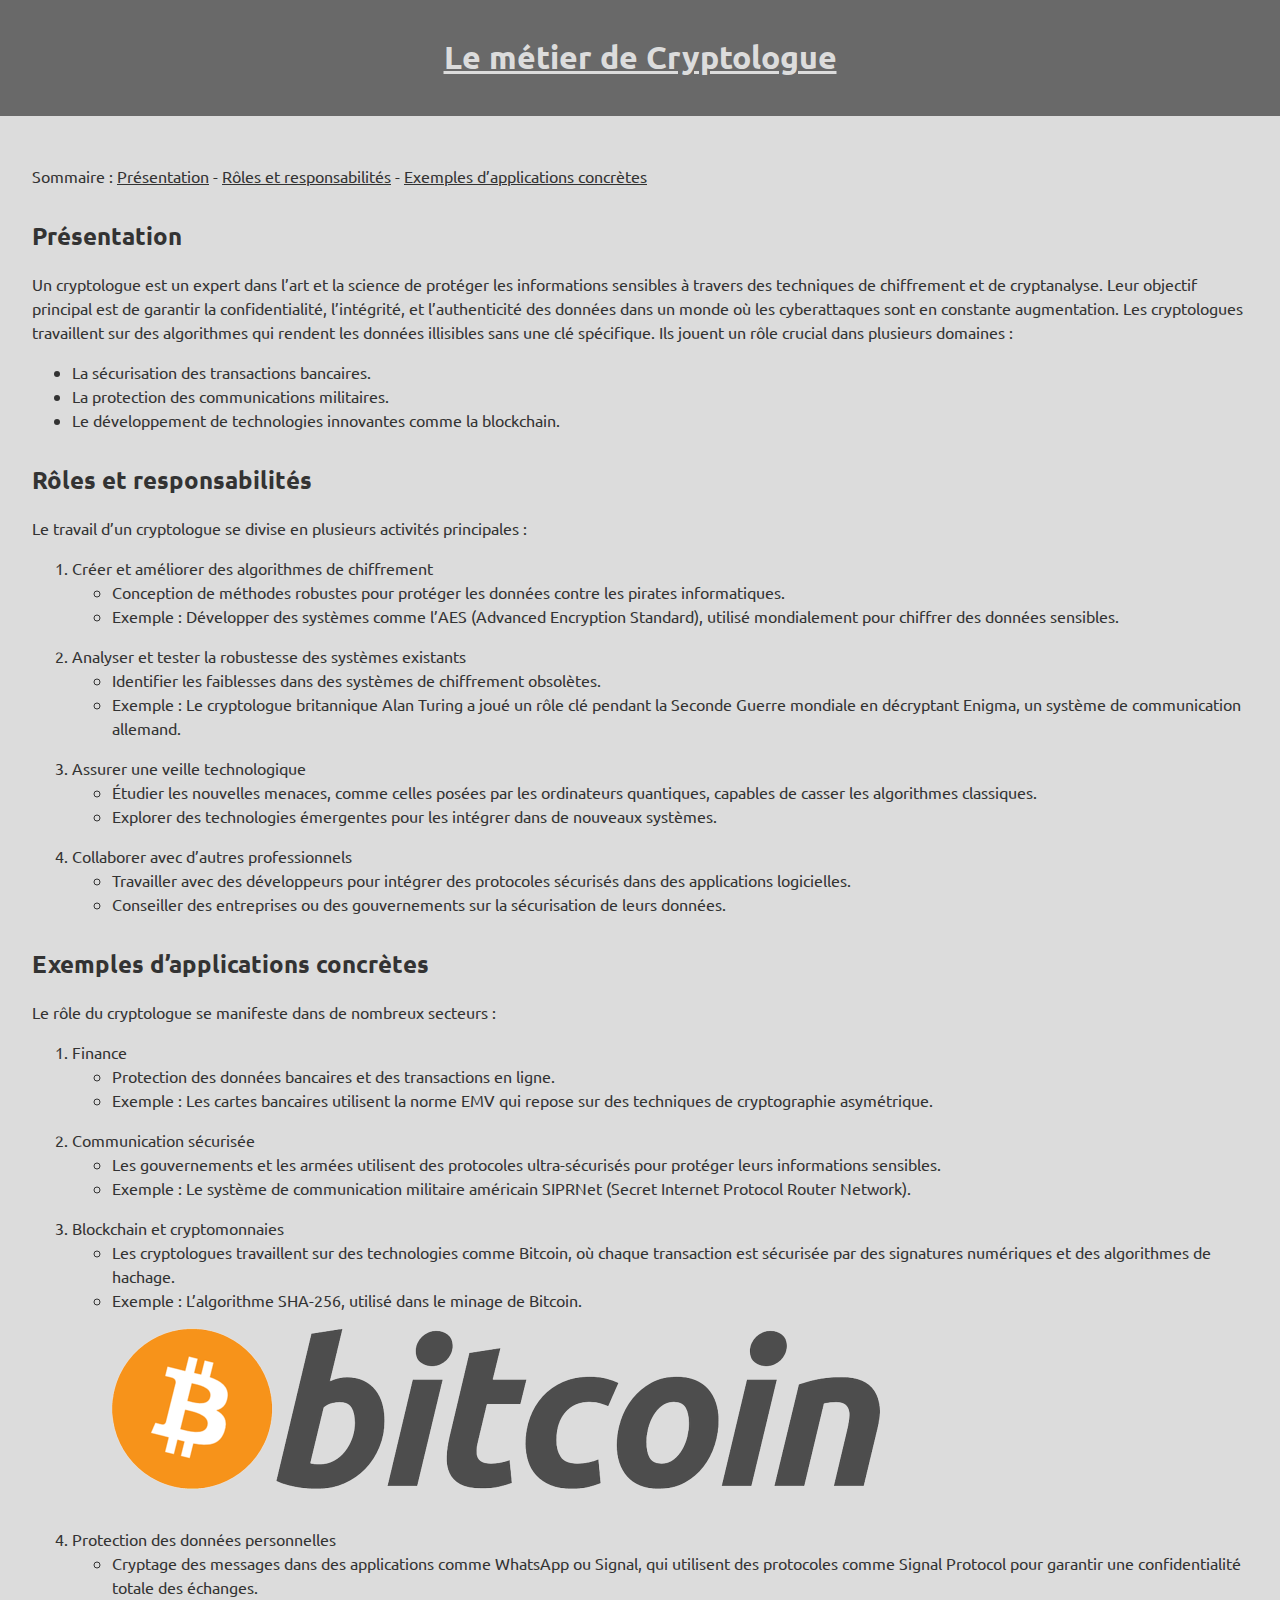
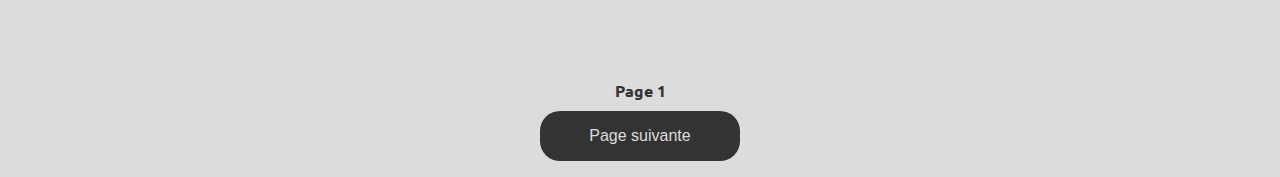
<file: index.html>
<!DOCTYPE html>
<html lang="fr">
<head>
    <meta charset="UTF-8">
    <meta content="width=device-width, initial-scale=1.0" name="viewport">
    <title>Le métier de Cryptologue</title>
    <link href="light-favicon.png" media="(prefers-color-scheme: light)" rel="icon" type="image/png"/>
    <link href="dark-favicon.png" media="(prefers-color-scheme: dark)" rel="icon" type="image/png"/>
    <link href="style.css" rel="stylesheet"/>
</head>
<body>
<header>
    <h1><a class="header-link" href="">Le métier de Cryptologue</a></h1>
</header>
<main>
    <section>
        <p>Sommaire : <a href="#presentation">Présentation</a> - <a href="#roles">Rôles et
            responsabilités</a> - <a
                href="#applications">Exemples d’applications concrètes</a></p>
    </section>
    <section>
        <h2 id="presentation">Présentation</h2>
        <p>Un cryptologue est un expert dans l’art et la science de protéger les informations sensibles à travers des
            techniques de chiffrement et de cryptanalyse. Leur objectif principal est de garantir la confidentialité,
            l’intégrité, et l’authenticité des données dans un monde où les cyberattaques sont en constante
            augmentation. Les cryptologues travaillent sur des algorithmes qui rendent les données illisibles sans une
            clé spécifique. Ils jouent un rôle crucial dans plusieurs domaines :</p>
        <ul>
            <li>La sécurisation des transactions bancaires.</li>
            <li>La protection des communications militaires.</li>
            <li>Le développement de technologies innovantes comme la blockchain.</li>
        </ul>
    </section>
    <section>
        <h2 id="roles">Rôles et responsabilités</h2>
        <p>Le travail d’un cryptologue se divise en plusieurs activités principales :</p>
        <ol>
            <li>
                Créer et améliorer des algorithmes de chiffrement
                <ul>
                    <li>Conception de méthodes robustes pour protéger les données contre les pirates informatiques.</li>
                    <li>Exemple : Développer des systèmes comme l’AES (Advanced Encryption Standard), utilisé
                        mondialement pour chiffrer des données sensibles.
                    </li>
                </ul>
            </li>
            <li>
                Analyser et tester la robustesse des systèmes existants
                <ul>
                    <li>Identifier les faiblesses dans des systèmes de chiffrement obsolètes.</li>
                    <li>Exemple : Le cryptologue britannique Alan Turing a joué un rôle clé pendant la Seconde Guerre
                        mondiale en décryptant Enigma, un système de communication allemand.
                    </li>
                </ul>
            </li>
            <li>
                Assurer une veille technologique
                <ul>
                    <li>Étudier les nouvelles menaces, comme celles posées par les ordinateurs quantiques, capables de
                        casser les algorithmes classiques.
                    </li>
                    <li>Explorer des technologies émergentes pour les intégrer dans de nouveaux systèmes.</li>
                </ul>
            </li>
            <li>
                Collaborer avec d’autres professionnels
                <ul>
                    <li>Travailler avec des développeurs pour intégrer des protocoles sécurisés dans des applications
                        logicielles.
                    </li>
                    <li>Conseiller des entreprises ou des gouvernements sur la sécurisation de leurs données.</li>
                </ul>
            </li>
        </ol>
    </section>
    <section>
        <h2 id="applications">Exemples d’applications concrètes</h2>
        <p>Le rôle du cryptologue se manifeste dans de nombreux secteurs :</p>
        <ol>
            <li>
                Finance
                <ul>
                    <li>Protection des données bancaires et des transactions en ligne.</li>
                    <li>Exemple : Les cartes bancaires utilisent la norme EMV qui repose sur des techniques de
                        cryptographie asymétrique.
                    </li>
                </ul>
            </li>
            <li>
                Communication sécurisée
                <ul>
                    <li>Les gouvernements et les armées utilisent des protocoles ultra-sécurisés pour protéger leurs
                        informations sensibles.
                    </li>
                    <li>Exemple : Le système de communication militaire américain SIPRNet (Secret Internet Protocol
                        Router
                        Network).
                    </li>
                </ul>
            </li>
            <li>
                Blockchain et cryptomonnaies
                <ul>
                    <li>Les cryptologues travaillent sur des technologies comme Bitcoin, où chaque transaction est
                        sécurisée par des signatures numériques et des algorithmes de hachage.
                    </li>
                    <li>Exemple : L’algorithme SHA-256, utilisé dans le minage de Bitcoin.</li>
                    <a href="https://bitcoin.org" target="_blank"><img alt="Image du logo de Bitcoin"
                                                                       src="images/bitcoin.png"></a>
                </ul>
            </li>
            <li>
                Protection des données personnelles
                <ul>
                    <li>Cryptage des messages dans des applications comme WhatsApp ou Signal, qui utilisent des
                        protocoles comme Signal Protocol pour garantir une confidentialité totale des échanges.
                    </li>
                </ul>
        </ol>
    </section>
</main>
<footer>
    <p>Page 1</p>
    <button class="next-page" onclick="location.href='page2.html'">Page suivante</button>
</footer>
</body>
</html>
</file>
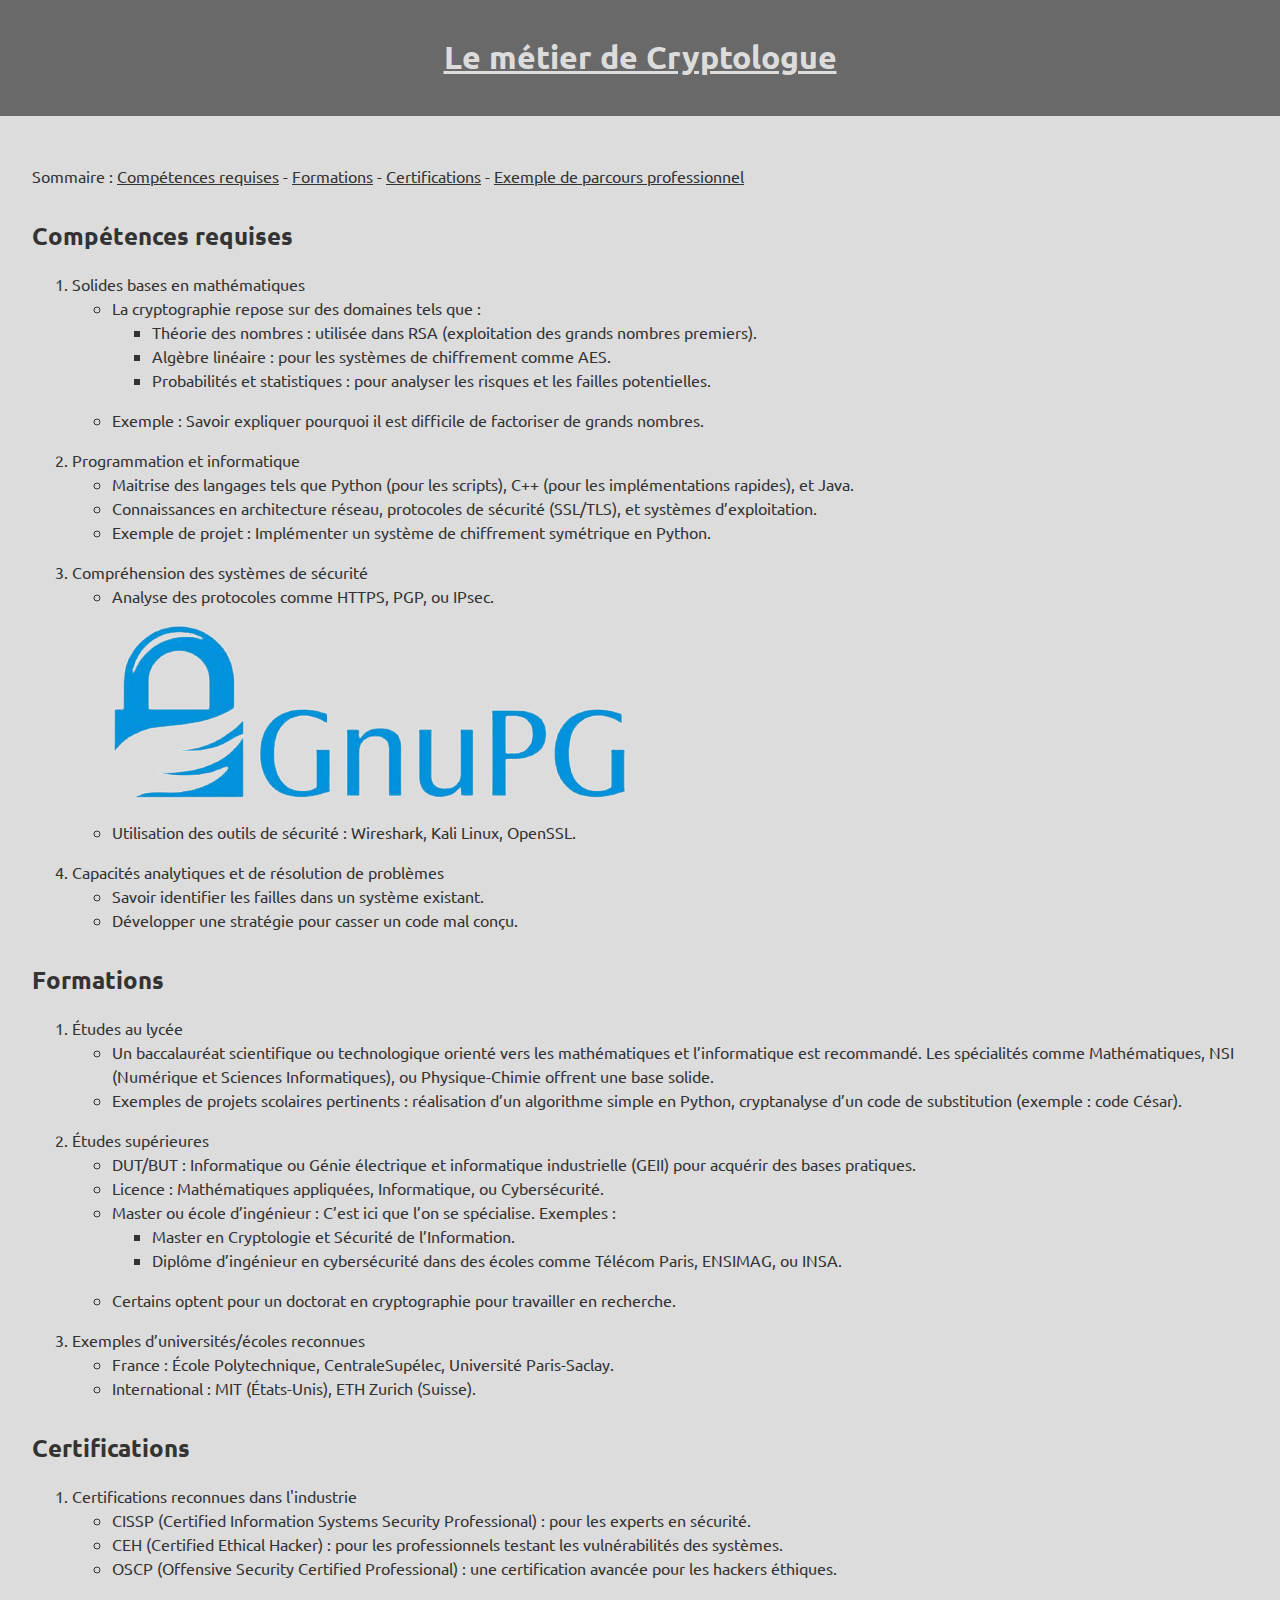
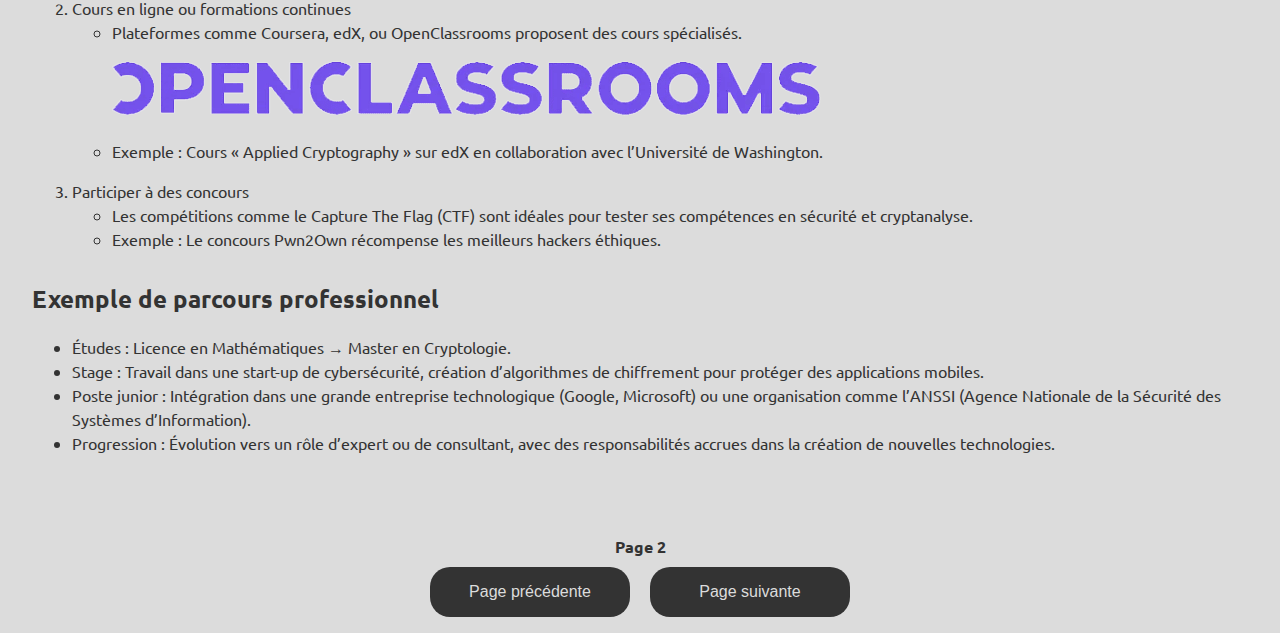
<file: page2.html>
<!DOCTYPE html>
<html lang="fr">
<head>
    <meta charset="UTF-8">
    <meta content="width=device-width, initial-scale=1.0" name="viewport">
    <title>Le métier de Cryptologue</title>
    <link href="light-favicon.png" media="(prefers-color-scheme: light)" rel="icon" type="image/png"/>
    <link href="dark-favicon.png" media="(prefers-color-scheme: dark)" rel="icon" type="image/png"/>
    <link href="style.css" rel="stylesheet"/>
</head>
<body>
<header>
    <h1><a class="header-link" href="">Le métier de Cryptologue</a></h1>
</header>
<main>
    <section>
        <p>Sommaire : <a href="#competences">Compétences requises</a> - <a href="#formations">Formations</a> - <a
                href="#certifications">Certifications</a> - <a href="#parcours">Exemple de parcours
            professionnel</a></p>
    </section>
    <section>
        <h2 id="competences">Compétences requises</h2>
        <ol>
            <li>
                Solides bases en mathématiques
                <ul>
                    <li>
                        La cryptographie repose sur des domaines tels que :
                        <ul>
                            <li>Théorie des nombres : utilisée dans RSA (exploitation des grands nombres premiers).</li>
                            <li>Algèbre linéaire : pour les systèmes de chiffrement comme AES.</li>
                            <li>Probabilités et statistiques : pour analyser les risques et les failles potentielles.
                            </li>
                        </ul>
                    </li>
                    <li>Exemple : Savoir expliquer pourquoi il est difficile de factoriser de grands nombres.</li>
                </ul>
            </li>
            <li>
                Programmation et informatique
                <ul>
                    <li>Maitrise des langages tels que Python (pour les scripts), C++ (pour les implémentations
                        rapides), et Java.
                    </li>
                    <li>Connaissances en architecture réseau, protocoles de sécurité (SSL/TLS), et systèmes
                        d’exploitation.
                    </li>
                    <li>
                        Exemple de projet : Implémenter un système de chiffrement symétrique en Python.
                    </li>
                </ul>
            </li>
            <li>
                Compréhension des systèmes de sécurité
                <ul>
                    <li>Analyse des protocoles comme HTTPS, PGP, ou IPsec.</li>
                    <a href="https://gnupg.org" target="_blank"><img alt="Image du logo de GnuPG"
                                                                     src="images/gnupg.png"></a>
                    <li>Utilisation des outils de sécurité : Wireshark, Kali Linux, OpenSSL.</li>
                </ul>
            </li>
            <li>
                Capacités analytiques et de résolution de problèmes
                <ul>
                    <li>Savoir identifier les failles dans un système existant.</li>
                    <li>Développer une stratégie pour casser un code mal conçu.</li>
                </ul>
            </li>
        </ol>
    </section>
    <section>
        <h2 id="formations">Formations</h2>
        <ol>
            <li>
                Études au lycée
                <ul>
                    <li>Un baccalauréat scientifique ou technologique orienté vers les mathématiques et l’informatique
                        est recommandé. Les spécialités comme Mathématiques, NSI (Numérique et Sciences Informatiques),
                        ou Physique-Chimie offrent une base solide.
                    </li>
                    <li>Exemples de projets scolaires pertinents : réalisation d’un algorithme simple en Python,
                        cryptanalyse d’un code de substitution (exemple : code César).
                    </li>
                </ul>
            </li>
            <li>
                Études supérieures
                <ul>
                    <li>DUT/BUT : Informatique ou Génie électrique et informatique industrielle (GEII) pour acquérir des
                        bases pratiques.
                    </li>
                    <li>Licence : Mathématiques appliquées, Informatique, ou Cybersécurité.</li>
                    <li>Master ou école d’ingénieur : C’est ici que l’on se spécialise. Exemples :
                        <ul>
                            <li>Master en Cryptologie et Sécurité de l’Information.</li>
                            <li>Diplôme d’ingénieur en cybersécurité dans des écoles comme Télécom Paris, ENSIMAG, ou
                                INSA.
                            </li>
                        </ul>
                    </li>
                    <li>Certains optent pour un doctorat en cryptographie pour travailler en recherche.</li>
                </ul>
            </li>
            <li>
                Exemples d’universités/écoles reconnues
                <ul>
                    <li>France : École Polytechnique, CentraleSupélec, Université Paris-Saclay.</li>
                    <li>International : MIT (États-Unis), ETH Zurich (Suisse).</li>
                </ul>
            </li>
        </ol>
    </section>
    <section>
        <h2 id="certifications">Certifications</h2>
        <ol>
            <li>
                Certifications reconnues dans l'industrie
                <ul>
                    <li>CISSP (Certified Information Systems Security Professional) : pour les experts en sécurité.</li>
                    <li>CEH (Certified Ethical Hacker) : pour les professionnels testant les vulnérabilités des
                        systèmes.
                    </li>
                    <li>OSCP (Offensive Security Certified Professional) : une certification avancée pour les hackers
                        éthiques.
                    </li>
                </ul>
            </li>
            <li>
                Cours en ligne ou formations continues
                <ul>
                    <li>Plateformes comme Coursera, edX, ou OpenClassrooms proposent des cours spécialisés.</li>
                    <a href="https://openclassrooms.com" target="_blank"><img alt="Image du logo de Openclassrooms"
                                                                              src="images/openclassrooms.png"></a>
                    <li>Exemple : Cours « Applied Cryptography » sur edX en collaboration avec l’Université de
                        Washington.
                    </li>
                </ul>
            </li>
            <li>
                Participer à des concours
                <ul>
                    <li>Les compétitions comme le Capture The Flag (CTF) sont idéales pour tester ses compétences en
                        sécurité et cryptanalyse.
                    </li>
                    <li>Exemple : Le concours Pwn2Own récompense les meilleurs hackers éthiques.</li>
                </ul>
            </li>
        </ol>
    </section>
    <section>
        <h2 id="parcours">Exemple de parcours professionnel</h2>
        <ul>
            <li>Études : Licence en Mathématiques → Master en Cryptologie.</li>
            <li>Stage : Travail dans une start-up de cybersécurité, création d’algorithmes de chiffrement pour protéger
                des applications mobiles.
            </li>
            <li>Poste junior : Intégration dans une grande entreprise technologique (Google, Microsoft) ou une
                organisation comme l’ANSSI (Agence Nationale de la Sécurité des Systèmes d’Information).
            </li>
            <li>Progression : Évolution vers un rôle d’expert ou de consultant, avec des responsabilités accrues dans la
                création de nouvelles technologies.
            </li>
        </ul>
    </section>
</main>
<footer>
    <p>Page 2</p>
    <button class="prev-page" onclick="location.href='index.html'">Page précédente</button>
    <button class="next-page" onclick="location.href='page3.html'">Page suivante</button>
</footer>
</body>
</html>
</file>
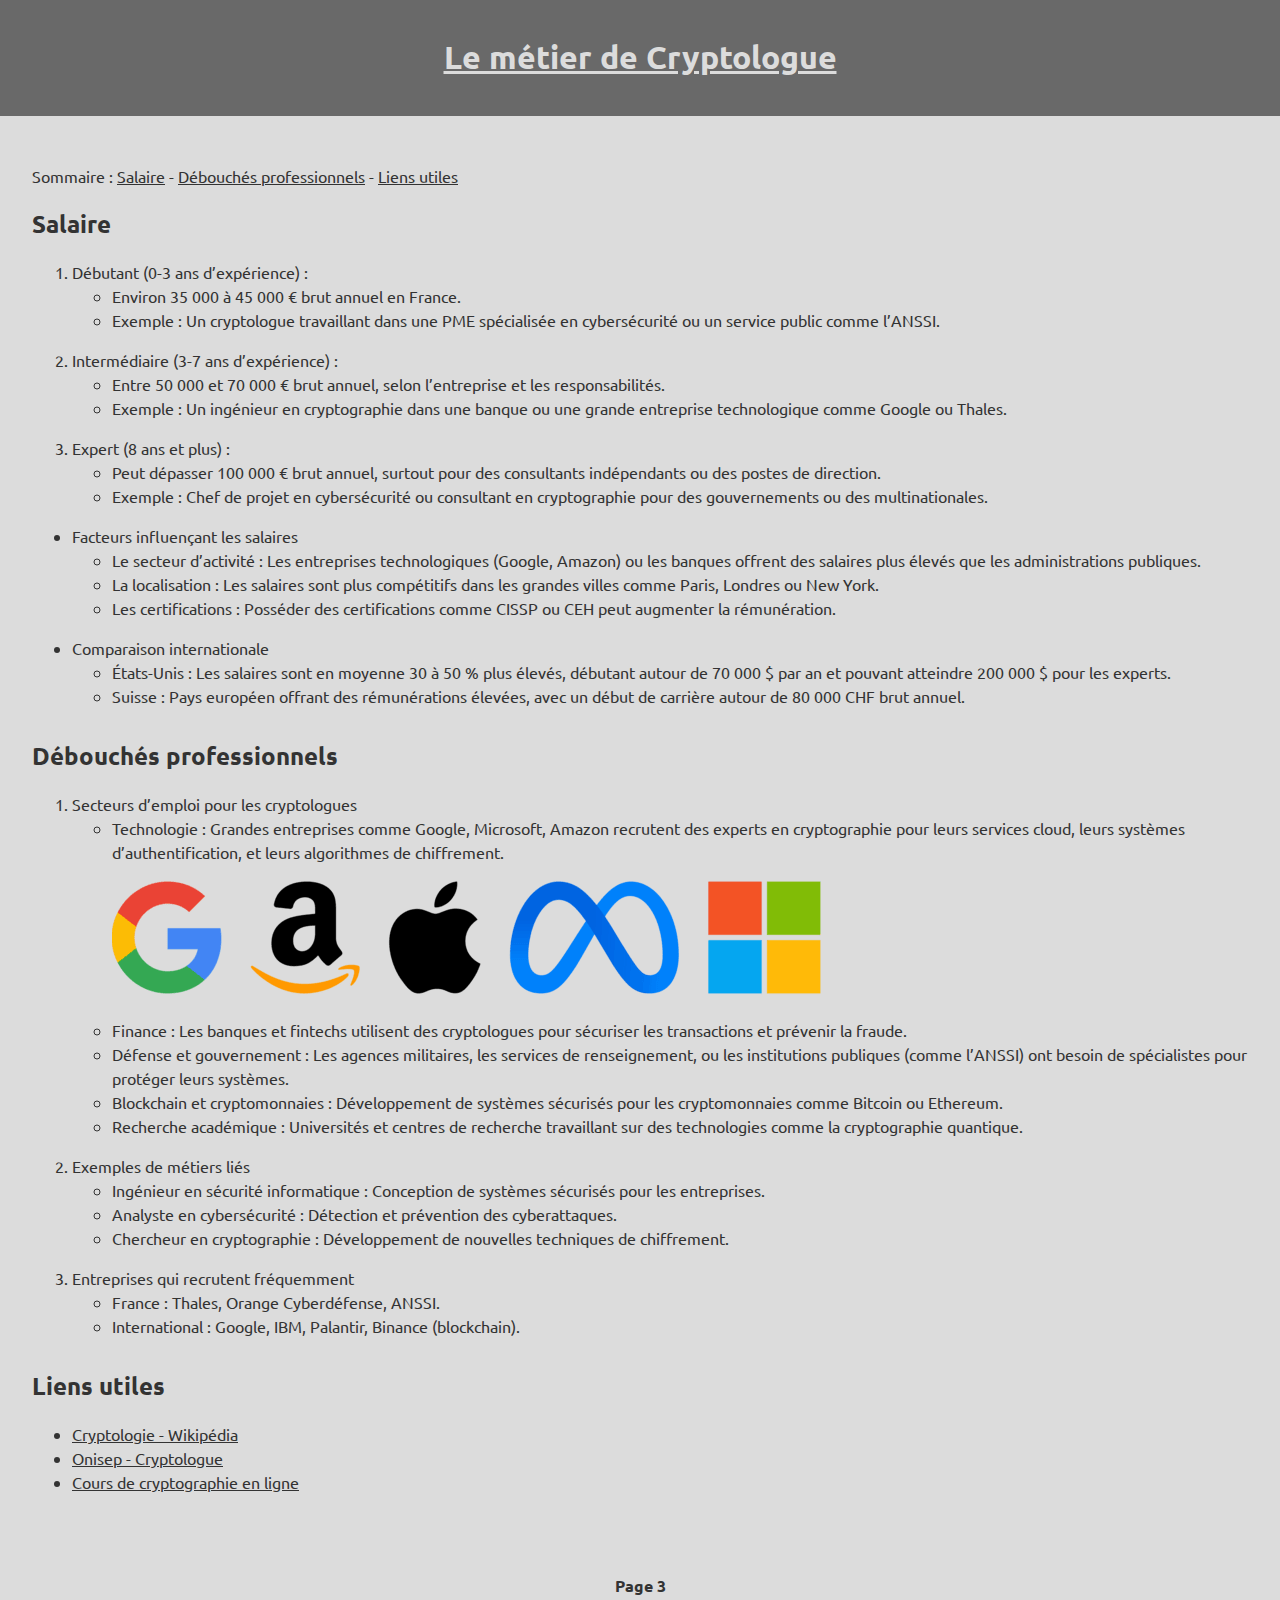
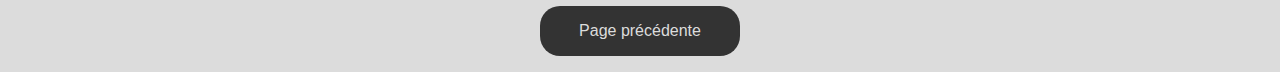
<file: page3.html>
<!DOCTYPE html>
<html lang="fr">
<head>
    <meta charset="UTF-8">
    <meta content="width=device-width, initial-scale=1.0" name="viewport">
    <title>Le métier de Cryptologue</title>
    <link href="light-favicon.png" media="(prefers-color-scheme: light)" rel="icon" type="image/png"/>
    <link href="dark-favicon.png" media="(prefers-color-scheme: dark)" rel="icon" type="image/png"/>
    <link href="style.css" rel="stylesheet"/>
</head>
<body>
<header>
    <h1><a class="header-link" href="">Le métier de Cryptologue</a></h1>
</header>
<main>
    <p>Sommaire : <a href="#salaire">Salaire</a> - <a href="#debouches">Débouchés professionnels</a> - <a
            href="#liens">Liens utiles</a></p>
    <section>
        <h2 id="salaire">Salaire</h2>
        <ol>
            <li>
                Débutant (0-3 ans d’expérience) :
                <ul>
                    <li>Environ 35 000 à 45 000 € brut annuel en France.</li>
                    <li>Exemple : Un cryptologue travaillant dans une PME spécialisée en cybersécurité ou un service
                        public comme l’ANSSI.
                    </li>
                </ul>
            </li>
            <li>
                Intermédiaire (3-7 ans d’expérience) :
                <ul>
                    <li>Entre 50 000 et 70 000 € brut annuel, selon l’entreprise et les responsabilités.</li>
                    <li>Exemple : Un ingénieur en cryptographie dans une banque ou une grande entreprise technologique
                        comme Google ou Thales.
                    </li>
                </ul>
            </li>
            <li>
                Expert (8 ans et plus) :
                <ul>
                    <li>Peut dépasser 100 000 € brut annuel, surtout pour des consultants indépendants ou des postes de
                        direction.
                    </li>
                    <li>Exemple : Chef de projet en cybersécurité ou consultant en cryptographie pour des gouvernements
                        ou des multinationales.
                    </li>
                </ul>
            </li>
        </ol>
        <ul>
            <li>
                Facteurs influençant les salaires
                <ul>
                    <li>Le secteur d’activité : Les entreprises technologiques (Google, Amazon) ou les banques offrent
                        des salaires plus élevés que les administrations publiques.
                    </li>
                    <li>La localisation : Les salaires sont plus compétitifs dans les grandes villes comme Paris,
                        Londres ou New York.
                    </li>
                    <li>Les certifications : Posséder des certifications comme CISSP ou CEH peut augmenter la
                        rémunération.
                    </li>
                </ul>
            </li>
            <li>
                Comparaison internationale
                <ul>
                    <li>États-Unis : Les salaires sont en moyenne 30 à 50 % plus élevés, débutant autour de 70 000 $ par
                        an et pouvant atteindre 200 000 $ pour les experts.
                    </li>
                    <li>Suisse : Pays européen offrant des rémunérations élevées, avec un début de carrière autour de 80
                        000 CHF brut annuel.
                    </li>
                </ul>
            </li>
        </ul>
    </section>
    <section>
        <h2 id="debouches">Débouchés professionnels</h2>
        <ol>
            <li>Secteurs d’emploi pour les cryptologues
                <ul>
                    <li>Technologie : Grandes entreprises comme Google, Microsoft, Amazon recrutent des experts en
                        cryptographie pour leurs services cloud, leurs systèmes d’authentification, et leurs algorithmes
                        de
                        chiffrement.
                    </li>
                    <img alt="Image des logos des GAFAM" src="images/gafam.png">
                    <li>Finance : Les banques et fintechs utilisent des cryptologues pour sécuriser les transactions et
                        prévenir la fraude.
                    </li>
                    <li>Défense et gouvernement : Les agences militaires, les services de renseignement, ou les
                        institutions
                        publiques (comme l’ANSSI) ont besoin de spécialistes pour protéger leurs systèmes.
                    </li>
                    <li>Blockchain et cryptomonnaies : Développement de systèmes sécurisés pour les cryptomonnaies comme
                        Bitcoin ou Ethereum.
                    </li>
                    <li>Recherche académique : Universités et centres de recherche travaillant sur des technologies
                        comme la
                        cryptographie quantique.
                    </li>
                </ul>
            </li>
            <li>
                Exemples de métiers liés
                <ul>
                    <li>Ingénieur en sécurité informatique : Conception de systèmes sécurisés pour les entreprises.</li>
                    <li>Analyste en cybersécurité : Détection et prévention des cyberattaques.</li>
                    <li>Chercheur en cryptographie : Développement de nouvelles techniques de chiffrement.</li>
                </ul>
            </li>
            <li>
                Entreprises qui recrutent fréquemment
                <ul>
                    <li>France : Thales, Orange Cyberdéfense, ANSSI.</li>
                    <li>International : Google, IBM, Palantir, Binance (blockchain).</li>
                </ul>
            </li>
        </ol>
    </section>
    <section>
        <h2 id="liens">Liens utiles</h2>
        <ul>
            <li><a href="https://fr.wikipedia.org/wiki/Cryptologie" target="_blank">Cryptologie - Wikipédia</a></li>
            <li><a href="https://www.onisep.fr/ressources/univers-metier/metiers/cryptologue" target="_blank">Onisep -
                Cryptologue</a>
            </li>
            <li><a href="https://www.coursera.org/courses?query=cryptography" target="_blank">Cours de cryptographie en
                ligne</a></li>
        </ul>
    </section>
</main>
<footer>
    <p>Page 3</p>
    <button class="prev-page" onclick="location.href='page2.html'">Page précédente</button>
</footer>
</body>
</html>
</file>
<file: style.css>
@import url('https://fonts.googleapis.com/css2?family=Ubuntu:ital,wght@0,300;0,400;0,500;0,700;1,300;1,500;1,700&display=swap');

:root {
    --background-color: gainsboro;
    --text-color: #333333;
    --header-bg-color: dimgray;
    --font-family: 'Ubuntu', sans-serif;
    --button-bg-color: var(--text-color);
    --button-text-color: var(--background-color);
    --button-hover-bg-color: dimgray;
}

@media (prefers-color-scheme: dark) {
    :root {
        --background-color: #333333;
        --text-color: gainsboro;
    }
}

body {
    font-family: var(--font-family), sans-serif;
    margin: 0;
    background-color: var(--background-color);
    color: var(--text-color);
}

header {
    background-color: var(--header-bg-color);
    padding: 1rem 0;
    text-align: center;
}

main {
    padding: 2rem;
}

section {
    margin-bottom: 2rem;
}

h1 {
    color: gainsboro;
    text-decoration: underline;
}

.header-link {
    color: gainsboro;
    text-decoration: none;
}

h2 {
    color: var(--text-color);
}

ul, ol, p {
    line-height: 1.5;
}

a {
    color: var(--text-color);
}

ol > li, li > ul {
    margin-bottom: 1rem;
}

footer {
    position: relative;
    bottom: 0;
    width: 100%;
    text-align: center;
    padding: 1rem 0;
    background-color: var(--background-color);
}

footer p {
    margin: 0 0 0.5rem;
    font-weight: bold;
    color: var(--text-color);
}

.prev-page, .next-page {
    background-color: var(--button-bg-color);
    color: var(--button-text-color);
    border: none;
    padding: 1rem 2rem;
    font-size: 1rem;
    cursor: pointer;
    text-decoration: none;
    margin: 0 0.5rem;
    width: 200px;
    border-radius: 20px;
}

.prev-page:hover, .next-page:hover {
    background-color: var(--button-hover-bg-color);
}

img {
    max-width: 100%;
    height: auto;
    padding-top: 1rem;
    padding-bottom: 1rem;
}
</file>
